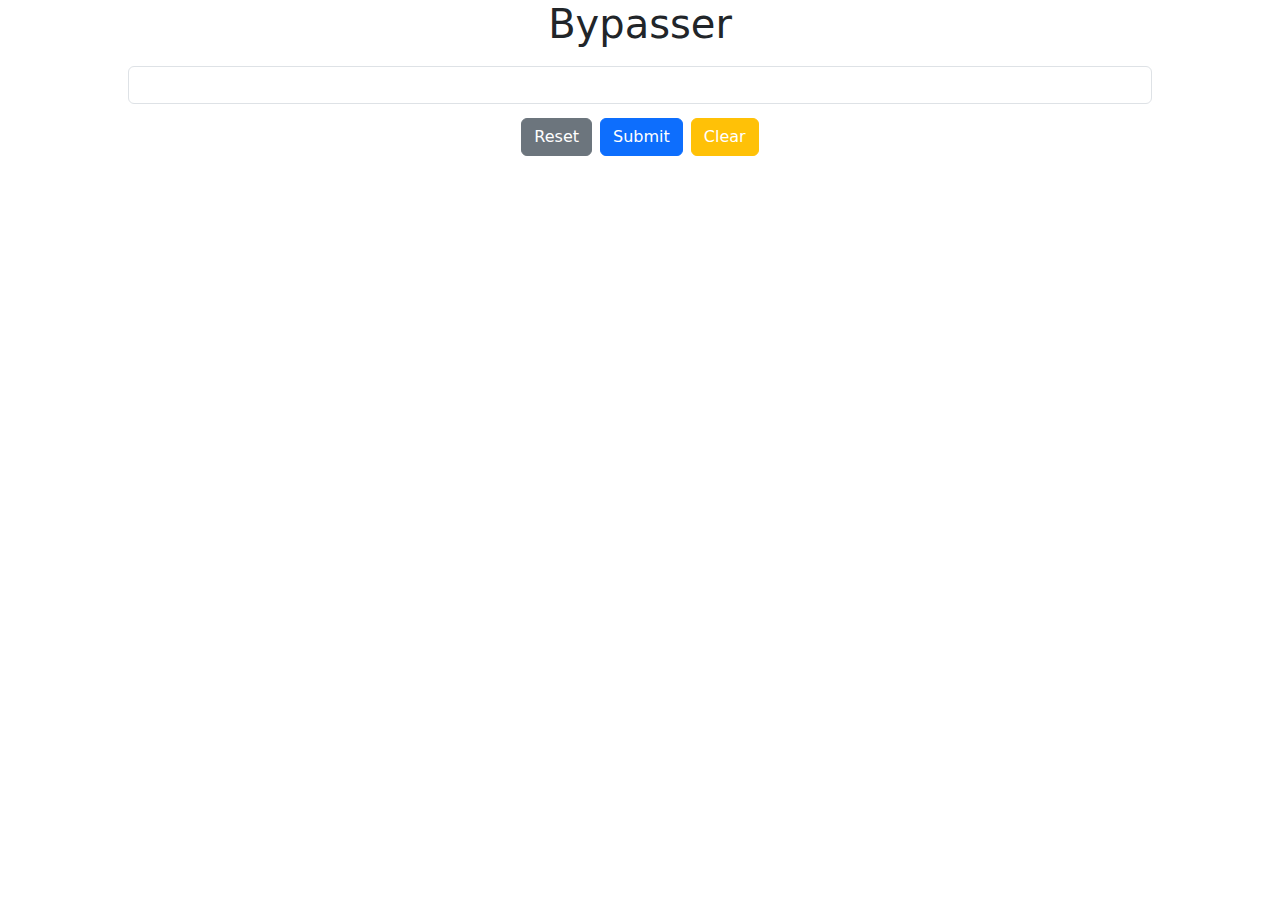
<file: index.html>
<!DOCTYPE html>
<html lang="en">

<head>
    <meta charset="UTF-8">
    <meta name="viewport" content="width=device-width, initial-scale=1.0">
    <title>Bypasser</title>
    <link rel="stylesheet" href="style.css">
    <link rel="stylesheet" href="https://cdn.jsdelivr.net/npm/bootstrap@5.3.1/dist/css/bootstrap.min.css">
</head>

<body>
    <h1 class="center">Bypasser</h1>
    <form id="myform" class="center">
        <input class="form-control" type="url" id="url" required>
        <small class="text-center text-danger" id="error"></small>
        <div class="btn-group">
            <button class="btn btn-secondary m-1 rounded" type="reset">Reset</button>
            <button class="btn btn-primary m-1 rounded" type="submit">Submit</button>
            <a class="btn btn-warning m-1 rounded text-white" onclick="location.reload()">Clear</a>
        </div>
    </form>

    <div class="pt-4" id="spinner">
        <div class="center">
            <div class="spinner-border text-primary" role="status">
                <span class="visually-hidden">Loading...</span>
            </div>
        </div>
    </div>

    <div class="details text-center" id="details">
        <div id="filename" class="pt-2"></div>
        <div id="filesize" class="pt-2"></div>
    </div>

    <div id="videoContainer" class="pt-2" align="center">
        <a id="link" style="display: block;" target="_blank">Load Video</a>
        <video id="videoPlayer" controls style="max-width: 100%;height: 300px;"></video>
    </div>

    <script src="main.js"></script>
</body>

</html>
</file>
<file: style.css>
#videoContainer, 
#spinner, 
#details {
    display: none;
}
.center {
    display: flex;
    flex-direction: column;
    justify-content: center;
    align-items: center;
}

#url {
    margin-block: 10px;
    width: 80%;
}
button {
    margin-block: 10px;
    padding: 5px;
}
</file>
